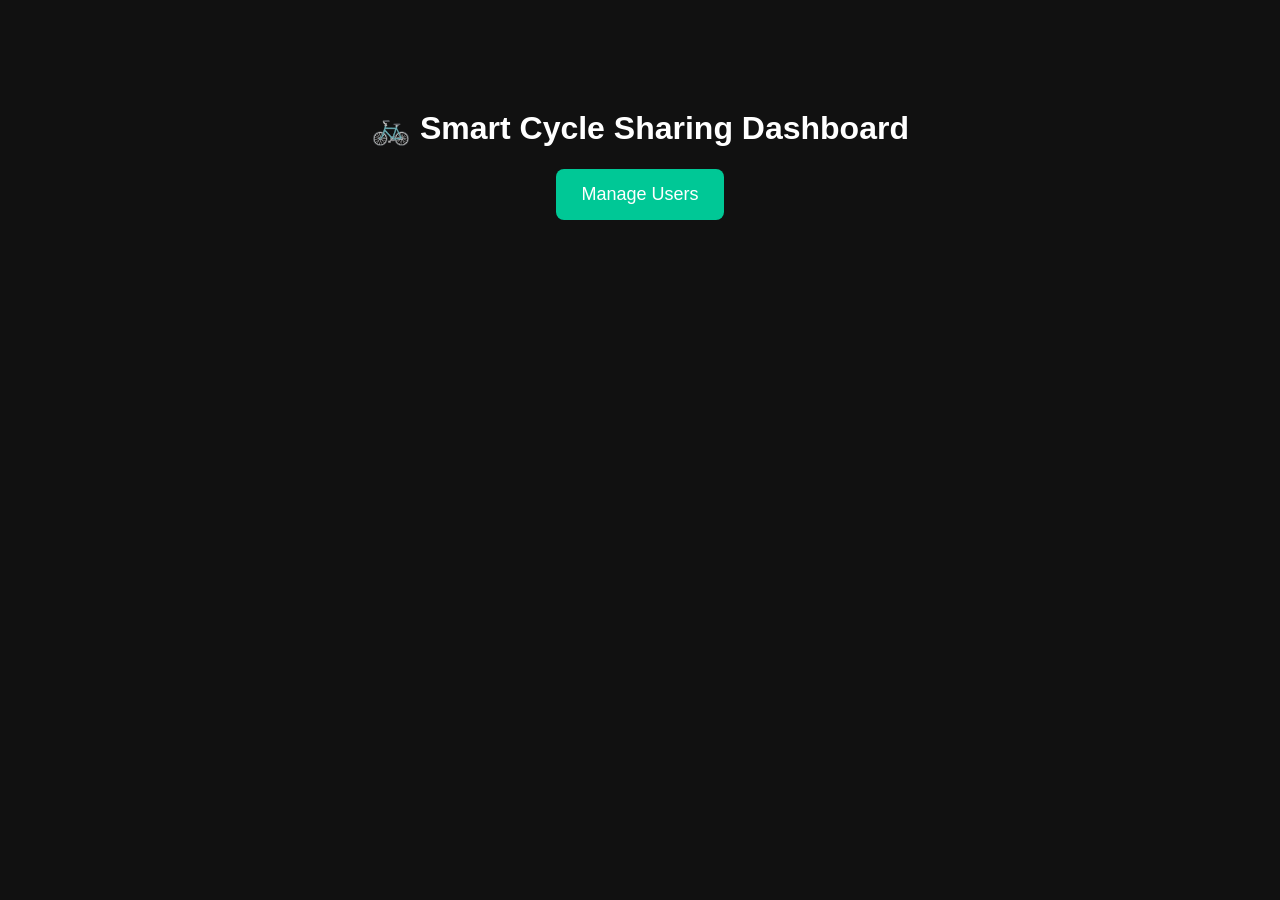
<file: cycle_rental_website/public/index.html>
<!DOCTYPE html>
<html>
<head>
<title>Smart Cycle Sharing</title>

<style>
body{
 font-family:Arial;
 background:#111;
 color:white;
 text-align:center;
 padding-top:80px;
}

button{
 padding:15px 25px;
 font-size:18px;
 border:none;
 border-radius:8px;
 background:#00c896;
 color:white;
 cursor:pointer;
}
</style>
</head>

<body>

<h1>🚲 Smart Cycle Sharing Dashboard</h1>

<a href="users.html">
<button>Manage Users</button>
</a>

</body>
</html>
</file>
